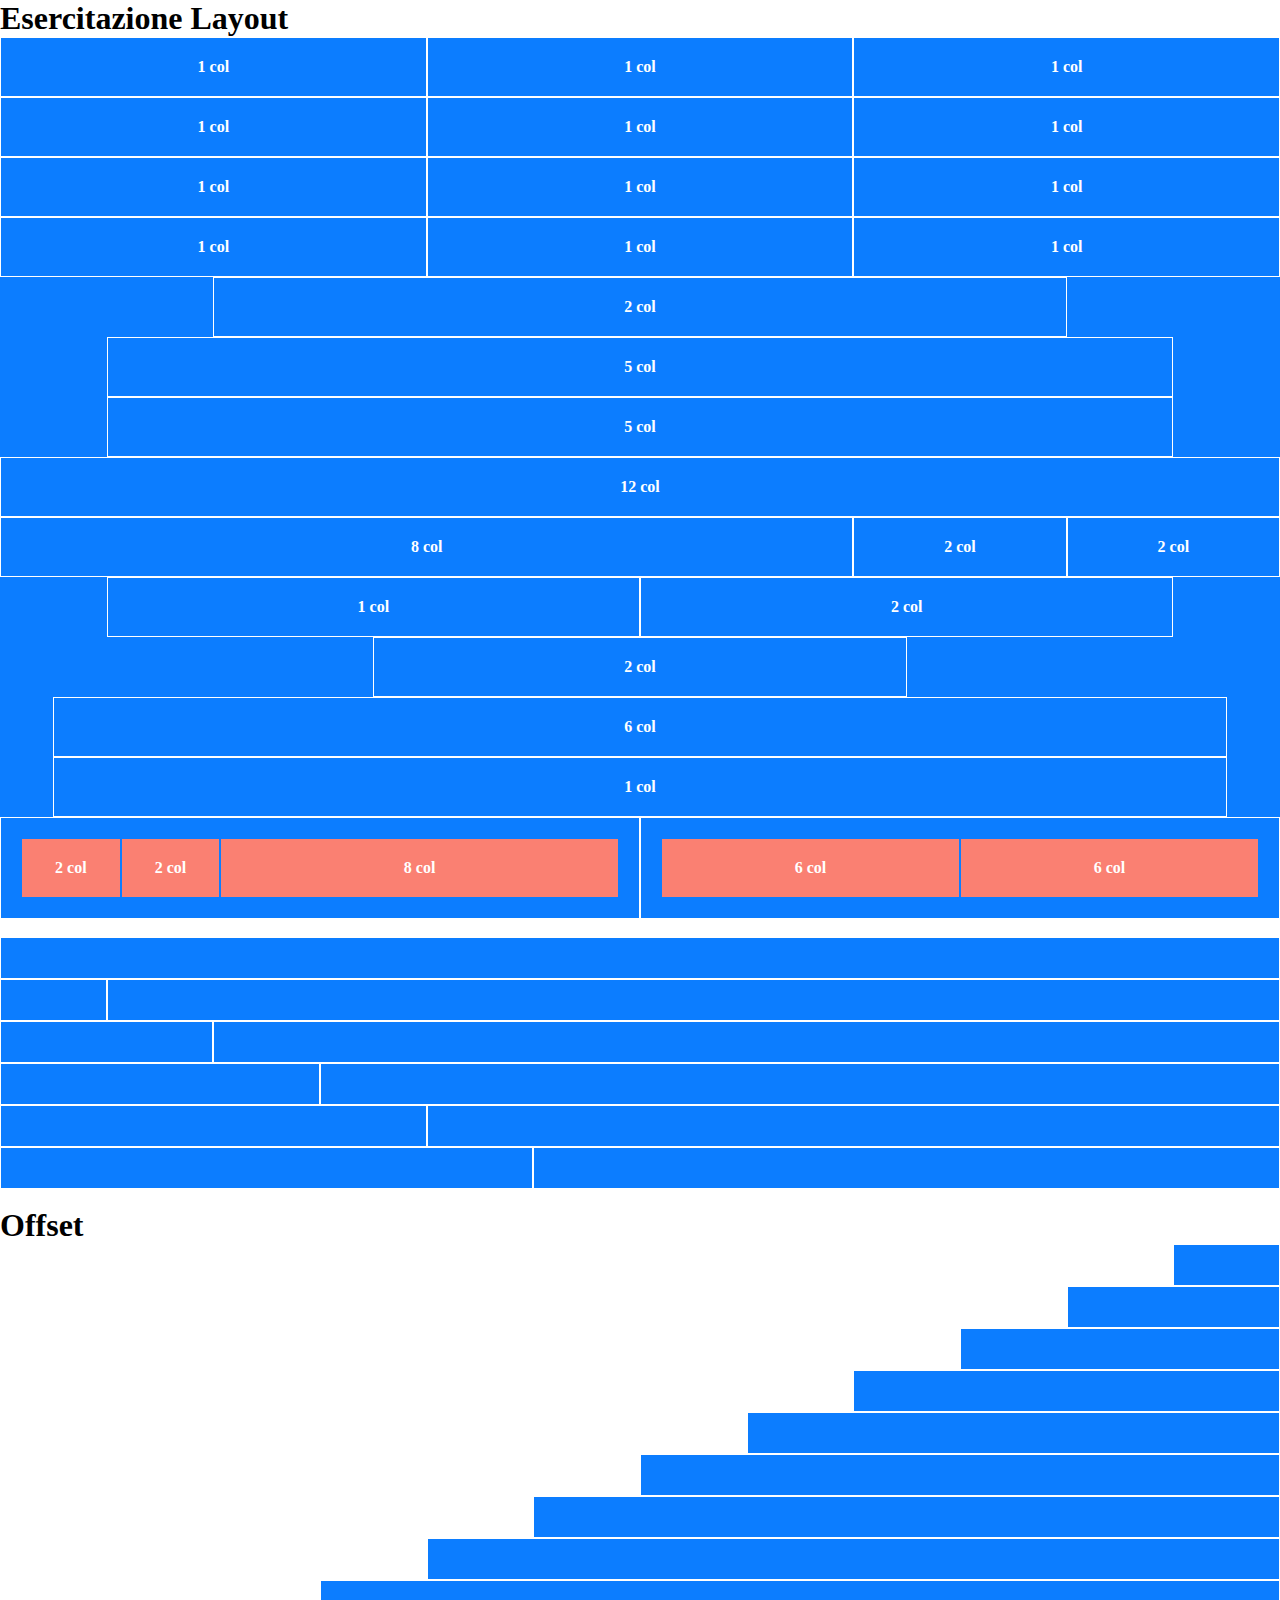
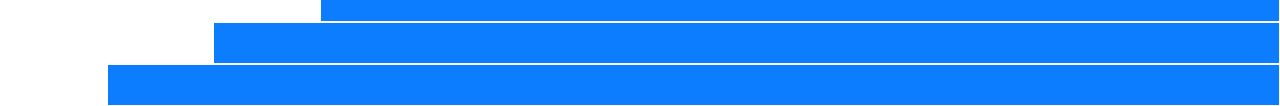
<file: index.html>
<!DOCTYPE html>
<html lang="en">

<head>
  <meta charset="UTF-8">
  <meta http-equiv="X-UA-Compatible" content="IE=edge">
  <meta name="viewport" content="width=device-width, initial-scale=1.0">
  <link rel="stylesheet" href="./css/12-Bool-Flex.css">
  <link rel="stylesheet" href="./css/style.css">
  <title>Esercizio per casa</title>
</head>

<body>
  <h1>Esercitazione Layout</h1>
  <div class="container-fluid">
    <!-- First row -->
    <div class="row center bg-1">
      <div class="col-1 col-md-4 col-sm-10">
        <div class="box-bordered p-2">1 col</div>
      </div>
      <div class="col-1 col-md-4 col-sm-10">
        <div class="box-bordered p-2">1 col</div>
      </div>
      <div class="col-1 col-md-4 col-sm-10">
        <div class="box-bordered p-2">1 col</div>
      </div>
      <div class="col-1 col-md-4 col-sm-10">
        <div class="box-bordered p-2">1 col</div>
      </div>
      <div class="col-1 col-md-4 col-sm-10">
        <div class="box-bordered p-2">1 col</div>
      </div>
      <div class="col-1 col-md-4 col-sm-10">
        <div class="box-bordered p-2">1 col</div>
      </div>
      <div class="col-1 col-md-4 col-sm-10">
        <div class="box-bordered p-2">1 col</div>
      </div>
      <div class="col-1 col-md-4 col-sm-10">
        <div class="box-bordered p-2">1 col</div>
      </div>
      <div class="col-1 col-md-4 col-sm-10">
        <div class="box-bordered p-2">1 col</div>
      </div>
      <div class="col-1 col-md-4 col-sm-10">
        <div class="box-bordered p-2">1 col</div>
      </div>
      <div class="col-1 col-md-4 col-sm-10">
        <div class="box-bordered p-2">1 col</div>
      </div>
      <div class="col-1 col-md-4 col-sm-10">
        <div class="box-bordered p-2">1 col</div>
      </div>
    </div>

    <!-- Second row -->
    <div class="row center bg-1">
      <div class="col-2 col-sm-6  col-lg-8">
        <div class="box-bordered p-2">2 col</div>
      </div>
      <div class="col-5 col-sm-8 col-lg-10">
        <div class="box-bordered p-2">5 col</div>
      </div>

      <div class="col-5 col-sm-8 col-lg-10">
        <div class="box-bordered p-2">5 col</div>
      </div>
    </div>

    <!-- Third row -->
    <div class="row center bg-1">

      <div class="col-12">
        <div class="box-bordered p-2">12 col</div>
      </div>
    </div>

    <!-- Fourth row -->
    <div class="row center bg-1">
      <div class="col-8 col-sm-4">
        <div class="box-bordered p-2">8 col</div>
      </div>

      <div class="col-2 col-sm-4">
        <div class="box-bordered p-2">2 col</div>
      </div>

      <div class="col-2 col-sm-4">
        <div class="box-bordered p-2">2 col</div>
      </div>
    </div>

    <!-- Fifth row -->
    <div class="row center bg-1">

      <div class="col-1 col-md-5 col-sm-8">
        <div class="box-bordered p-2">1 col</div>
      </div>
      <div class="col-2 col-md-5 col-sm-8">
        <div class="box-bordered p-2">2 col</div>
      </div>
      <div class="col-2 col-md-5 col-sm-8">
        <div class="box-bordered p-2">2 col</div>
      </div>
      <div class="col-6 col-md-5 col-sm-8 col-lg-11">
        <div class="box-bordered p-2">6 col</div>
      </div>
      <div class="col-1 col-md-5 col-sm-8 col-lg-11">
        <div class="box-bordered p-2">1 col</div>
      </div>
    </div>

    <!-- Sixth row nested -->
    <div class="container-fluid">
      <div class="row center bg-1">
        <div class="col-12 col-md-6">
          <div class="row p-2 box-bordered">
            <div class="box-bordered-2 bg-2 p-2 col-6 col-md-2">2 col</div>
            <div class="box-bordered-2 bg-2 p-2 col-6 col-md-2">2 col</div>
            <div class="box-bordered-2 bg-2 p-2 col-12 col-md-8">8 col</div>
          </div>
        </div>
        <div class="col-12 col-md-6 box-bordered">
          <div class="row p-2 bg-1 ">
            <div class="box-bordered-2 bg-2 p-2 col-12 col-md-6">6 col</div>
            <div class=" box-bordered-2 bg-2 p-2 col-12 col-md-6">6 col</div>
          </div>
        </div>
      </div>
    </div>
  </div>

  <br>

  <!-- Full space 1 -->
  <div class="container-fluid">
    <div class="row center bg-1">
      <div class="col-12">
        <div class="box-bordered p-2 bg-1"></div>
      </div>

    </div>

    <!-- Full space 2 -->
    <div class="row center bg-1">

      <div class="col-1">
        <div class="box-bordered p-2 bg-1"></div>
      </div>
      <div class="col-11">
        <div class="box-bordered p-2 bg-1"></div>
      </div>
    </div>

    <!-- Full space 3 -->
    <div class="row center bg-1">

      <div class="col-2">
        <div class="box-bordered p-2"></div>
      </div>
      <div class="col-10">
        <div class="box-bordered p-2"></div>
      </div>
    </div>

    <!-- Full space 4 -->
    <div class="row center bg-1">
      <div class="col-3">
        <div class="box-bordered p-2"></div>
      </div>
      <div class="col-9">
        <div class="box-bordered p-2"></div>
      </div>
    </div>

    <!-- Full space 5 -->
    <div class="row center bg-1">
      <div class="col-4">
        <div class="box-bordered p-2"></div>
      </div>
      <div class="col-8">
        <div class="box-bordered p-2"></div>
      </div>
    </div>

    <!-- Full space 6 -->
    <div class="row center bg-1">
      <div class="col-5">
        <div class="box-bordered p-2"></div>
      </div>
      <div class="col-7">
        <div class="box-bordered p-2"></div>
      </div>
    </div>

  </div>

  <br>

  <h1>Offset</h1>
  <div class="row center">

    <!-- Offset 1 -->

    <div class="col-offset-11 col-1">
      <div class="box-bordered p-2 bg-1"></div>
    </div>

    <!-- Offset 2 -->

    <div class="col-offset-10 col-2">
      <div class="box-bordered p-2 bg-1"></div>
    </div>

    <!-- Offset 3 -->

    <div class="col-offset-9 col-3">
      <div class="box-bordered p-2 bg-1"></div>
    </div>

    <!-- Offset 4 -->

    <div class="col-offset-8 col-4">
      <div class="box-bordered p-2 bg-1"></div>
    </div>

    <!-- Offset 5 -->

    <div class="col-offset-7 col-5">
      <div class="box-bordered p-2 bg-1"></div>
    </div>

    <!-- Offset 6 -->

    <div class="col-offset-6 col-6">
      <div class="box-bordered p-2 bg-1"></div>
    </div>

    <!-- Offset 7 -->

    <div class="col-offset-5 col-7">
      <div class="box-bordered p-2 bg-1"></div>
    </div>

    <!-- Offset 8 -->

    <div class="col-offset-4 col-8">
      <div class="box-bordered p-2 bg-1"></div>
    </div>

    <!-- Offset 9 -->

    <div class="col-offset-3 col-9">
      <div class="box-bordered p-2 bg-1"></div>
    </div>

    <!-- Offset 10 -->

    <div class="col-offset-2 col-10">
      <div class="box-bordered p-2 bg-1"></div>
    </div>

    <!-- Offset 11 -->

    <div class="col-offset-1 col-11">
      <div class="box-bordered p-2 bg-1"></div>
    </div>

  </div>

</body>

</html>
</file>
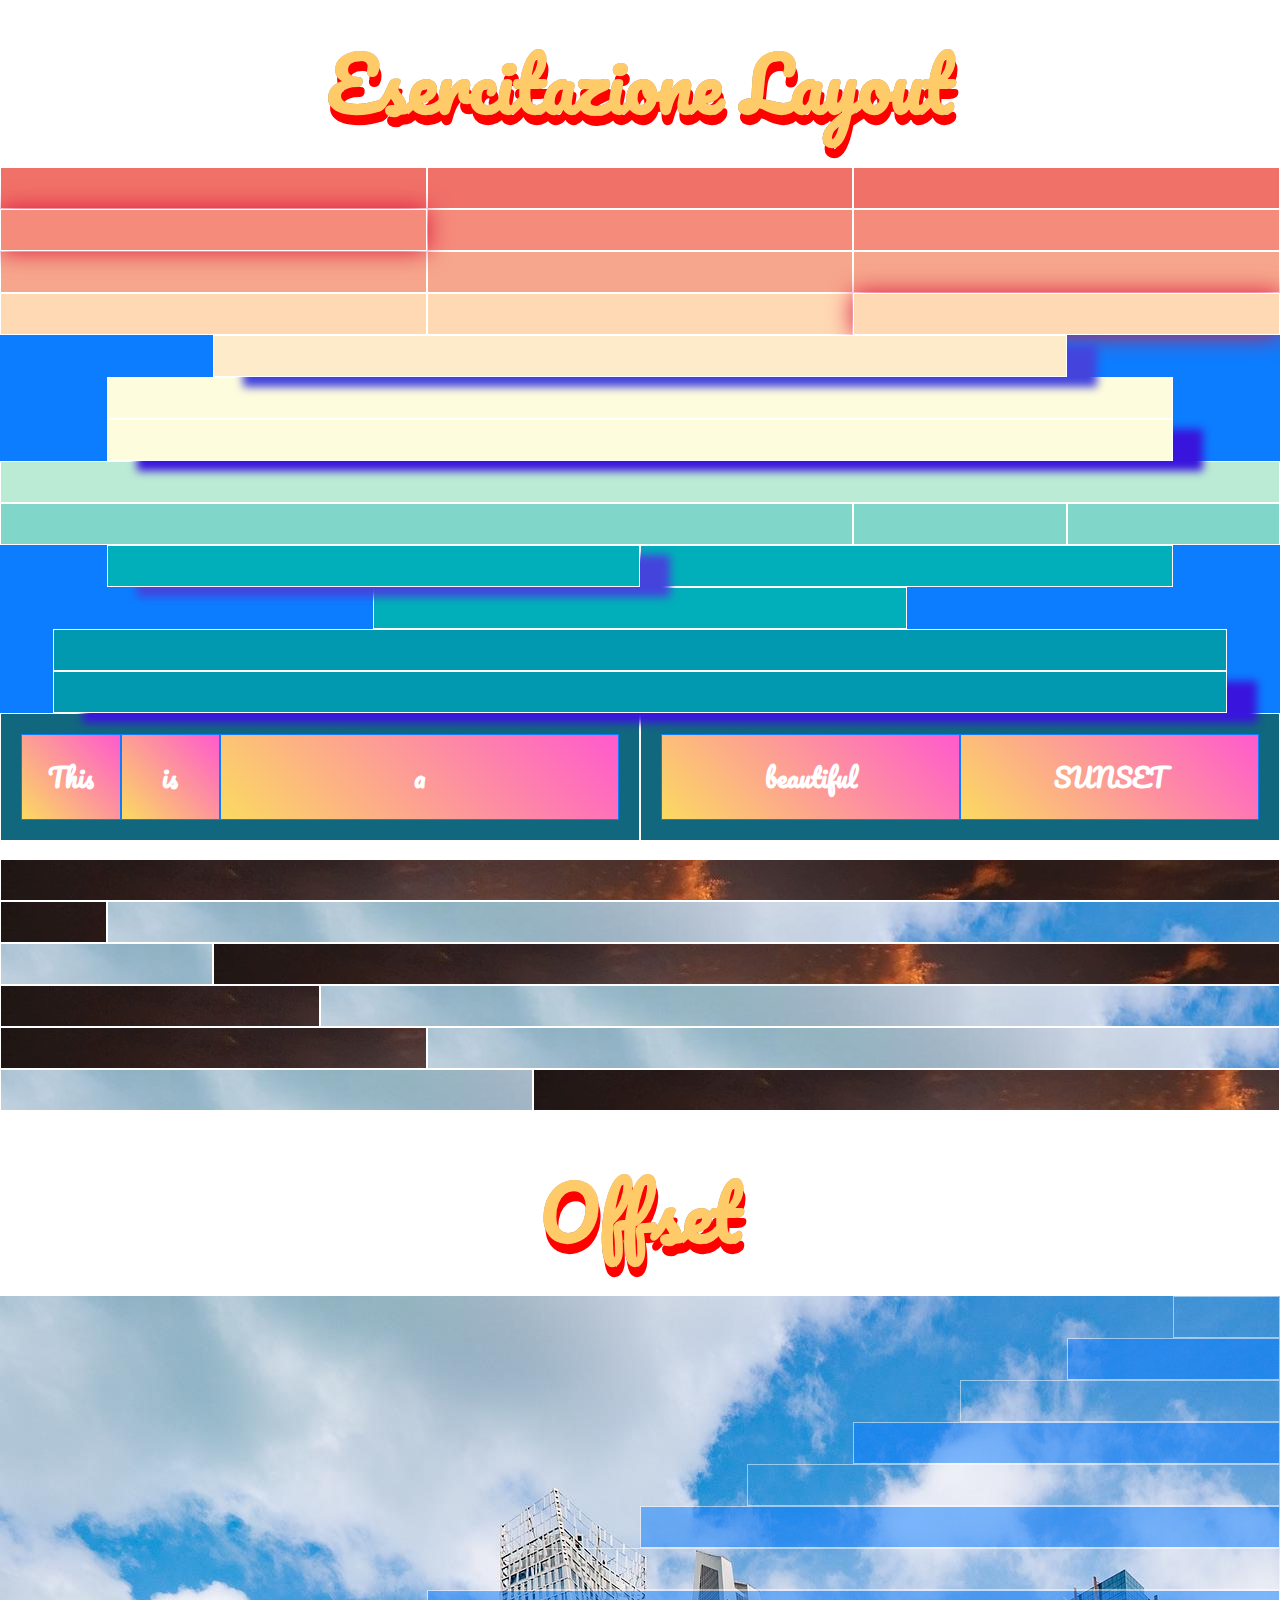
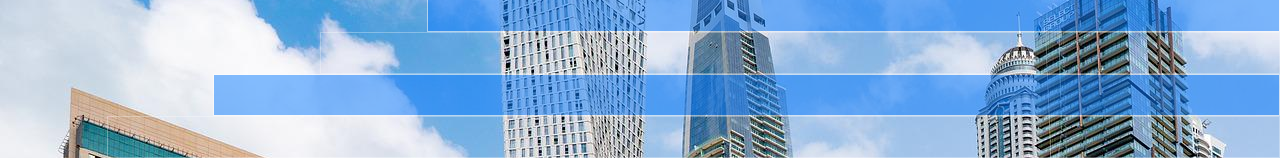
<file: Bonus/index.html>
<!DOCTYPE html>
<html lang="en">

<head>
  <meta charset="UTF-8">
  <meta http-equiv="X-UA-Compatible" content="IE=edge">
  <meta name="viewport" content="width=device-width, initial-scale=1.0">
  <link rel="stylesheet" href="./css/12-Bool-Flex.css">
  <link rel="stylesheet" href="./css/style.css">
  <title>Esercizio per casa</title>
</head>

<body>
  <h1>Esercitazione Layout</h1>
  <div class="container-fluid  ">
    

    <!-- First row -->
    <div class="row center bg-1">
      <div class="col-1 col-md-4 col-sm-10 red1">
        <div class="box-bordered p-2"></div>
      </div>
      <div class="col-1 col-md-4 col-sm-10 red1 edges-1">
        <div class="box-bordered p-2"></div>
      </div>
      <div class="col-1 col-md-4 col-sm-10 red1">
        <div class="box-bordered p-2"></div>
      </div>
      <div class="col-1 col-md-4 col-sm-10 red2 edges-3">
        <div class="box-bordered p-2"></div>
      </div>
      <div class="col-1 col-md-4 col-sm-10 red2">
        <div class="box-bordered p-2"></div>
      </div>
      <div class="col-1 col-md-4 col-sm-10 red2">
        <div class="box-bordered p-2"></div>
      </div>
      <div class="col-1 col-md-4 col-sm-10 red3">
        <div class="box-bordered p-2"></div>
      </div>
      <div class="col-1 col-md-4 col-sm-10 red3">
        <div class="box-bordered p-2"></div>
      </div>
      <div class="col-1 col-md-4 col-sm-10 red3">
        <div class="box-bordered p-2"></div>
      </div>
      <div class="col-1 col-md-4 col-sm-10 yellow1">
        <div class="box-bordered p-2"></div>
      </div>
      <div class="col-1 col-md-4 col-sm-10 yellow1">
        <div class="box-bordered p-2"></div>
      </div>
      <div class="col-1 col-md-4 col-sm-10 yellow1 edges-3">
        <div class="box-bordered p-2"></div>
      </div>
    </div>

    <!-- Second row -->

    <div class="row center bg-1 ">
      <div class="col-2 col-sm-6 col-lg-8 yellow2 edges">
        <div class="box-bordered p-2"></div>
      </div>
      <div class="col-5 col-sm-8 col-lg-10 yellow3">
        <div class="box-bordered p-2"></div>
      </div>

      <div class="col-5 col-sm-8 col-lg-10 yellow3 edges-2">
        <div class="box-bordered p-2"></div>
      </div>
    </div>

    <!-- Third row -->
    <div class="row center bg-1">

      <div class="col-12 blue1">
        <div class="box-bordered p-2"></div>
      </div>
    </div>

    <!-- Fourth row -->
    <div class="row center bg-1">
      <div class="col-8 col-sm-4 blue2">
        <div class="box-bordered p-2"></div>
      </div>

      <div class="col-2 col-sm-4 blue2">
        <div class="box-bordered p-2"></div>
      </div>

      <div class="col-2 col-sm-4 blue2">
        <div class="box-bordered p-2"></div>
      </div>
    </div>

    <!-- Fifth row -->
    <div class="row center bg-1">

      <div class="col-1 col-md-5 col-sm-8 blue4 edges">
        <div class="box-bordered p-2"></div>
      </div>
      <div class="col-2 col-md-5 col-sm-8 blue4">
        <div class="box-bordered p-2"></div>
      </div>
      <div class="col-2 col-md-5 col-sm-8 blue4">
        <div class="box-bordered p-2"></div>
      </div>
      <div class="col-6 col-md-5 col-sm-8 col-lg-11 blue5">
        <div class="box-bordered p-2"></div>
      </div>
      <div class="col-1 col-md-5 col-sm-8 col-lg-11 blue5 edges-2">
        <div class="box-bordered p-2"></div>
      </div>
    </div>



    <!-- Sixth row nested -->
    <div class="container-fluid">
      <div class="row center bg-1">
        <div class="col-12 col-md-6 blue6">
          <div class="row p-2 box-bordered">
            <div class="box-bordered-2 bg-2 p-2 col-6 col-md-2 gradient-2"><span class="art-text">This</span></div>
            <div class="box-bordered-2 bg-2 p-2 col-6 col-md-2 gradient-2"><span class="art-text">is</span></div>
            <div class="box-bordered-2 bg-2 p-2 col-12 col-md-8 gradient-2"><span class="art-text">a</span></div>
          </div>
        </div>
        <div class="col-12 col-md-6 box-bordered ">
          <div class="row p-2 bg-1 blue6 ">
            <div class="box-bordered-2 bg-2 p-2 col-12 col-md-6 gradient"><span class="art-text">beautiful</span></div>
            <div class=" box-bordered-2 bg-2 p-2 col-12 col-md-6 gradient"><span class="art-text">SUNSET</span></div>
          </div>
        </div>
      </div>
    </div>
  </div>

  <br>

  <!-- Full space 1 -->
  <div class="container-fluid">
    <div class="row center bg-1">
      <div class="col-12">
        <div class="box-bordered p-2 bg-1 img-bg2"></div>
      </div>

    </div>

    <!-- Full space 2 -->
    <div class="row center bg-1 ">

      <div class="col-1 ">
        <div class="box-bordered p-2 bg-1 img-bg2"></div>
      </div>
      <div class="col-11">
        <div class="box-bordered p-2 bg-1 img-bg"></div>
      </div>
    </div>

    <!-- Full space 3 -->
    <div class="row center bg-1">

      <div class="col-2">
        <div class="box-bordered p-2 img-bg"></div>
      </div>
      <div class="col-10 img-bg2">
        <div class="box-bordered p-2"></div>
      </div>
    </div>

    <!-- Full space 4 -->
    <div class="row center bg-1">
      <div class="col-3 img-bg2">
        <div class="box-bordered p-2"></div>
      </div>
      <div class="col-9">
        <div class="box-bordered p-2 img-bg"></div>
      </div>
    </div>

    <!-- Full space 5 -->
    <div class="row center bg-1">
      <div class="col-4 img-bg2">
        <div class="box-bordered p-2"></div>
      </div>
      <div class="col-8">
        <div class="box-bordered p-2 img-bg"></div>
      </div>
    </div>

    <!-- Full space 6 -->
    <div class="row center bg-1">
      <div class="col-5">
        <div class="box-bordered p-2 img-bg"></div>
      </div>
      <div class="col-7 img-bg2">
        <div class="box-bordered p-2"></div>
      </div>
    </div>

  </div>

  <br>

  <h1>Offset</h1>
  <div class="row center img-bg">

    <!-- Offset 1 -->

    <div class="col-offset-11 col-1">
      <div class="box-bordered p-2  opa"></div>
    </div>

    <!-- Offset 2 -->

    <div class="col-offset-10 col-2">
      <div class="box-bordered p-2 bg-1 opa"></div>
    </div>

    <!-- Offset 3 -->

    <div class="col-offset-9 col-3">
      <div class="box-bordered p-2  opa"></div>
    </div>

    <!-- Offset 4 -->

    <div class="col-offset-8 col-4">
      <div class="box-bordered p-2 bg-1 opa"></div>
    </div>

    <!-- Offset 5 -->

    <div class="col-offset-7 col-5">
      <div class="box-bordered p-2 opa"></div>
    </div>

    <!-- Offset 6 -->

    <div class="col-offset-6 col-6">
      <div class="box-bordered p-2 bg-1 opa "></div>
    </div>

    <!-- Offset 7 -->

    <div class="col-offset-5 col-7">
      <div class="box-bordered p-2 opa"></div>
    </div>

    <!-- Offset 8 -->

    <div class="col-offset-4 col-8">
      <div class="box-bordered p-2 bg-1 opa"></div>
    </div>

    <!-- Offset 9 -->

    <div class="col-offset-3 col-9">
      <div class="box-bordered p-2  opa-2"></div>
    </div>

    <!-- Offset 10 -->

    <div class="col-offset-2 col-10">
      <div class="box-bordered p-2 bg-1 opa"></div>
    </div>

    <!-- Offset 11 -->

    <div class="col-offset-1 col-11">
      <div class="box-bordered p-2 opa-2"></div>
    </div>

  </div>

</body>

</html>
</file>
<file: css/12-Bool-Flex.css>
* {
   margin: 0;
   padding: 0;
   box-sizing: border-box;
 }
 
 /* Proprieties  */
 
 .container-fluid {
   width: 100%;
   max-width: 100%;
 }
 
 .container {
   width: 1070px;
   max-width: 100%;
   margin: 0 auto;
 }
 
 .row {
   display: flex;
   flex-wrap: wrap;
 }
 
 [class*="col-"] {
   flex: 0 0 auto;
 }
 
 .col {
   flex-grow: 1;
   flex-basis: 0;
   max-width: 100%;
 }
 
 .box-bordered {
   border: 1px solid white;
 }
 
 .box-bordered-2 {
   border: 1px solid rgb(12, 125, 255);
 }
 
 .center {
   justify-content: center;
   text-align: center;
 }
 
 .bg-1 {
   background-color: rgb(12, 125, 255);
 }
 
 .bg-2 {
   background-color: salmon;
 }
 
 .p-1 {
   padding: 10px;
 }
 .p-2 {
   padding: 20px;
 }
 
 /* 12 system */
 
 /********** XS *********/
 
 .col-1 {
   flex-basis: calc((100% / 12) * 1);
   max-width: calc((100% / 12) * 1);
 }
 
 .col-2 {
   flex-basis: calc((100% / 12) * 2);
   max-width: calc((100% / 12) * 2);
 }
 
 .col-3 {
   flex-basis: calc((100% / 12) * 3);
   max-width: calc((100% / 12) * 3);
 }
 
 .col-4 {
   flex-basis: calc((100% / 12) * 4);
   max-width: calc((100% / 12) * 4);
 }
 
 .col-5 {
   flex-basis: calc((100% / 12) * 5);
   max-width: calc((100% / 12) * 5);
 }
 
 .col-6 {
   flex-basis: calc((100% / 12) * 6);
   max-width: calc((100% / 12) * 6);
 }
 
 .col-7 {
   flex-basis: calc((100% / 12) * 7);
   max-width: calc((100% / 12) * 7);
 }
 
 .col-8 {
   flex-basis: calc((100% / 12) * 8);
   max-width: calc((100% / 12) * 8);
 }
 
 .col-9 {
   flex-basis: calc((100% / 12) * 9);
   max-width: calc((100% / 12) * 9);
 }
 
 .col-10 {
   flex-basis: calc((100% / 12) * 10);
   max-width: calc((100% / 12) * 10);
 }
 
 .col-11 {
   flex-basis: calc((100% / 12) * 11);
   max-width: calc((100% / 12) * 11);
 }
 
 .col-12 {
   flex-basis: calc((100% / 12) * 12);
   max-width: calc((100% / 12) * 12);
 }
 
 /* OFFSET XS  */
 
 .col-offset-1 {
   margin-left: calc((100% / 12) * 1);
 }
 
 .col-offset-2 {
   margin-left: calc((100% / 12) * 2);
 }
 
 .col-offset-3 {
   margin-left: calc((100% / 12) * 3);
 }
 
 .col-offset-4 {
   margin-left: calc((100% / 12) * 4);
 }
 
 .col-offset-5 {
   margin-left: calc((100% / 12) * 5);
 }
 
 .col-offset-6 {
   margin-left: calc((100% / 12) * 6);
 }
 
 .col-offset-7 {
   margin-left: calc((100% / 12) * 7);
 }
 
 .col-offset-8 {
   margin-left: calc((100% / 12) * 8);
 }
 
 .col-offset-9 {
   margin-left: calc((100% / 12) * 9);
 }
 
 .col-offset-10 {
   margin-left: calc((100% / 12) * 10);
 }
 
 .col-offset-11 {
   margin-left: calc((100% / 12) * 11);
 }
 
 /********** SM *********/
 
 @media all and (max-width: 576px) {
   .col-sm-1 {
     flex-basis: calc((100% / 12) * 1);
     max-width: calc((100% / 12) * 1);
   }
 
   .col-sm-2 {
     flex-basis: calc((100% / 12) * 2);
     max-width: calc((100% / 12) * 2);
   }
 
   .col-sm-3 {
     flex-basis: calc((100% / 12) * 3);
     max-width: calc((100% / 12) * 3);
   }
 
   .col-sm-4 {
     flex-basis: calc((100% / 12) * 4);
     max-width: calc((100% / 12) * 4);
   }
 
   .col-sm-5 {
     flex-basis: calc((100% / 12) * 5);
     max-width: calc((100% / 12) * 5);
   }
 
   .col-sm-6 {
     flex-basis: calc((100% / 12) * 6);
     max-width: calc((100% / 12) * 6);
   }
 
   .col-sm-7 {
     flex-basis: calc((100% / 12) * 7);
     max-width: calc((100% / 12) * 7);
   }
 
   .col-sm-8 {
     flex-basis: calc((100% / 12) * 8);
     max-width: calc((100% / 12) * 8);
   }
 
   .col-sm-9 {
     flex-basis: calc((100% / 12) * 9);
     max-width: calc((100% / 12) * 9);
   }
 
   .col-sm-10 {
     flex-basis: calc((100% / 12) * 10);
     max-width: calc((100% / 12) * 10);
   }
 
   .col-sm-11 {
     flex-basis: calc((100% / 12) * 11);
     max-width: calc((100% / 12) * 11);
   }
 
   .col-sm-12 {
     flex-basis: calc((100% / 12) * 12);
     max-width: calc((100% / 12) * 12);
   }
 
   /* OFFSET MD  */
 
   .col-sm-offset-1 {
     margin-left: calc((100% / 12) * 1);
   }
 
   .col-sm-offset-2 {
     margin-left: calc((100% / 12) * 2);
   }
 
   .col-sm-offset-3 {
     margin-left: calc((100% / 12) * 3);
   }
 
   .col-sm-offset-4 {
     margin-left: calc((100% / 12) * 4);
   }
 
   .col-sm-offset-5 {
     margin-left: calc((100% / 12) * 5);
   }
 
   .col-sm-offset-6 {
     margin-left: calc((100% / 12) * 6);
   }
 
   .col-sm-offset-7 {
     margin-left: calc((100% / 12) * 7);
   }
 
   .col-sm-offset-8 {
     margin-left: calc((100% / 12) * 8);
   }
 
   .col-sm-offset-9 {
     margin-left: calc((100% / 12) * 9);
   }
 
   .col-sm-offset-10 {
     margin-left: calc((100% / 12) * 10);
   }
 
   .col-sm-offset-11 {
     margin-left: calc((100% / 12) * 11);
   }
 }
 
 /********** MD *********/
 
 @media all and (min-width: 768px) {
   .col-md-1 {
     flex-basis: calc((100% / 12) * 1);
     max-width: calc((100% / 12) * 1);
   }
 
   .col-md-2 {
     flex-basis: calc((100% / 12) * 2);
     max-width: calc((100% / 12) * 2);
   }
 
   .col-md-3 {
     flex-basis: calc((100% / 12) * 3);
     max-width: calc((100% / 12) * 3);
   }
 
   .col-md-4 {
     flex-basis: calc((100% / 12) * 4);
     max-width: calc((100% / 12) * 4);
   }
 
   .col-md-5 {
     flex-basis: calc((100% / 12) * 5);
     max-width: calc((100% / 12) * 5);
   }
 
   .col-md-6 {
     flex-basis: calc((100% / 12) * 6);
     max-width: calc((100% / 12) * 6);
   }
 
   .col-md-7 {
     flex-basis: calc((100% / 12) * 7);
     max-width: calc((100% / 12) * 7);
   }
 
   .col-md-8 {
     flex-basis: calc((100% / 12) * 8);
     max-width: calc((100% / 12) * 8);
   }
 
   .col-md-9 {
     flex-basis: calc((100% / 12) * 9);
     max-width: calc((100% / 12) * 9);
   }
 
   .col-md-10 {
     flex-basis: calc((100% / 12) * 10);
     max-width: calc((100% / 12) * 10);
   }
 
   .col-md-11 {
     flex-basis: calc((100% / 12) * 11);
     max-width: calc((100% / 12) * 11);
   }
 
   .col-md-12 {
     flex-basis: calc((100% / 12) * 12);
     max-width: calc((100% / 12) * 12);
   }
 
   /* OFFSET MD  */
 
   .col-md-offset-1 {
     margin-left: calc((100% / 12) * 1);
   }
 
   .col-md-offset-2 {
     margin-left: calc((100% / 12) * 2);
   }
 
   .col-md-offset-3 {
     margin-left: calc((100% / 12) * 3);
   }
 
   .col-md-offset-4 {
     margin-left: calc((100% / 12) * 4);
   }
 
   .col-md-offset-5 {
     margin-left: calc((100% / 12) * 5);
   }
 
   .col-md-offset-6 {
     margin-left: calc((100% / 12) * 6);
   }
 
   .col-md-offset-7 {
     margin-left: calc((100% / 12) * 7);
   }
 
   .col-md-offset-8 {
     margin-left: calc((100% / 12) * 8);
   }
 
   .col-md-offset-9 {
     margin-left: calc((100% / 12) * 9);
   }
 
   .col-md-offset-10 {
     margin-left: calc((100% / 12) * 10);
   }
 
   .col-md-offset-11 {
     margin-left: calc((100% / 12) * 11);
   }
 }
 
 /********** LG *********/
 
 @media all and (min-width: 992px) {
   .col-lg-1 {
     flex-basis: calc((100% / 12) * 1);
     max-width: calc((100% / 12) * 1);
   }
 
   .col-lg-2 {
     flex-basis: calc((100% / 12) * 2);
     max-width: calc((100% / 12) * 2);
   }
 
   .col-ld-3 {
     flex-basis: calc((100% / 12) * 3);
     max-width: calc((100% / 12) * 3);
   }
 
   .col-lg-4 {
     flex-basis: calc((100% / 12) * 4);
     max-width: calc((100% / 12) * 4);
   }
 
   .col-lg-5 {
     flex-basis: calc((100% / 12) * 5);
     max-width: calc((100% / 12) * 5);
   }
 
   .col-lg-6 {
     flex-basis: calc((100% / 12) * 6);
     max-width: calc((100% / 12) * 6);
   }
 
   .col-lg-7 {
     flex-basis: calc((100% / 12) * 7);
     max-width: calc((100% / 12) * 7);
   }
 
   .col-lg-8 {
     flex-basis: calc((100% / 12) * 8);
     max-width: calc((100% / 12) * 8);
   }
 
   .col-lg-9 {
     flex-basis: calc((100% / 12) * 9);
     max-width: calc((100% / 12) * 9);
   }
 
   .col-lg-10 {
     flex-basis: calc((100% / 12) * 10);
     max-width: calc((100% / 12) * 10);
   }
 
   .col-lg-11 {
     flex-basis: calc((100% / 12) * 11);
     max-width: calc((100% / 12) * 11);
   }
 
   .col-lg-12 {
     flex-basis: calc((100% / 12) * 12);
     max-width: calc((100% / 12) * 12);
   }
 
   /* OFFSET LG  */
 
   .col-lg-offset-1 {
     margin-left: calc((100% / 12) * 1);
   }
 
   .col-lg-offset-2 {
     margin-left: calc((100% / 12) * 2);
   }
 
   .col-lg-offset-3 {
     margin-left: calc((100% / 12) * 3);
   }
 
   .col-lg-offset-4 {
     margin-left: calc((100% / 12) * 4);
   }
 
   .col-lg-offset-5 {
     margin-left: calc((100% / 12) * 5);
   }
 
   .col-lg-offset-6 {
     margin-left: calc((100% / 12) * 6);
   }
 
   .col-lg-offset-7 {
     margin-left: calc((100% / 12) * 7);
   }
 
   .col-lg-offset-8 {
     margin-left: calc((100% / 12) * 8);
   }
 
   .col-lg-offset-9 {
     margin-left: calc((100% / 12) * 9);
   }
 
   .col-lg-offset-10 {
     margin-left: calc((100% / 12) * 10);
   }
 
   .col-lg-offset-11 {
     margin-left: calc((100% / 12) * 11);
   }
 }
</file>
<file: css/style.css>
:root {
    --main-color: rgb(12, 125, 255);
    
  
  }

  body {
      color: white;
      font-weight: bold;
      
  }

  h1 {
      color: black;
  }
</file>
<file: Bonus/css/12-Bool-Flex.css>
* {
   margin: 0;
   padding: 0;
   box-sizing: border-box;
 }
 
 /* Proprieties  */
 
 .container-fluid {
   width: 100%;
   max-width: 100%;
 }
 
 .container {
   width: 1070px;
   max-width: 100%;
   margin: 0 auto;
 }
 
 .row {
   display: flex;
   flex-wrap: wrap;
 }
 
 [class*="col-"] {
   flex: 0 0 auto;
 }
 
 .col {
   flex-grow: 1;
   flex-basis: 0;
   max-width: 100%;
 }
 
 .box-bordered {
   border: 1px solid white;
 }
 
 .box-bordered-2 {
   border: 1px solid rgb(12, 125, 255);
 }
 
 .center {
   justify-content: center;
   text-align: center;
 }
 
 .bg-1 {
   background-color: rgb(12, 125, 255);
 }
 
 .bg-2 {
   background-color: salmon;
 }
 
 .p-1 {
   padding: 10px;
 }
 .p-2 {
   padding: 20px;
 }
 
 /* 12 system */
 
 /********** XS *********/
 
 .col-1 {
   flex-basis: calc((100% / 12) * 1);
   max-width: calc((100% / 12) * 1);
 }
 
 .col-2 {
   flex-basis: calc((100% / 12) * 2);
   max-width: calc((100% / 12) * 2);
 }
 
 .col-3 {
   flex-basis: calc((100% / 12) * 3);
   max-width: calc((100% / 12) * 3);
 }
 
 .col-4 {
   flex-basis: calc((100% / 12) * 4);
   max-width: calc((100% / 12) * 4);
 }
 
 .col-5 {
   flex-basis: calc((100% / 12) * 5);
   max-width: calc((100% / 12) * 5);
 }
 
 .col-6 {
   flex-basis: calc((100% / 12) * 6);
   max-width: calc((100% / 12) * 6);
 }
 
 .col-7 {
   flex-basis: calc((100% / 12) * 7);
   max-width: calc((100% / 12) * 7);
 }
 
 .col-8 {
   flex-basis: calc((100% / 12) * 8);
   max-width: calc((100% / 12) * 8);
 }
 
 .col-9 {
   flex-basis: calc((100% / 12) * 9);
   max-width: calc((100% / 12) * 9);
 }
 
 .col-10 {
   flex-basis: calc((100% / 12) * 10);
   max-width: calc((100% / 12) * 10);
 }
 
 .col-11 {
   flex-basis: calc((100% / 12) * 11);
   max-width: calc((100% / 12) * 11);
 }
 
 .col-12 {
   flex-basis: calc((100% / 12) * 12);
   max-width: calc((100% / 12) * 12);
 }
 
 /* OFFSET XS  */
 
 .col-offset-1 {
   margin-left: calc((100% / 12) * 1);
 }
 
 .col-offset-2 {
   margin-left: calc((100% / 12) * 2);
 }
 
 .col-offset-3 {
   margin-left: calc((100% / 12) * 3);
 }
 
 .col-offset-4 {
   margin-left: calc((100% / 12) * 4);
 }
 
 .col-offset-5 {
   margin-left: calc((100% / 12) * 5);
 }
 
 .col-offset-6 {
   margin-left: calc((100% / 12) * 6);
 }
 
 .col-offset-7 {
   margin-left: calc((100% / 12) * 7);
 }
 
 .col-offset-8 {
   margin-left: calc((100% / 12) * 8);
 }
 
 .col-offset-9 {
   margin-left: calc((100% / 12) * 9);
 }
 
 .col-offset-10 {
   margin-left: calc((100% / 12) * 10);
 }
 
 .col-offset-11 {
   margin-left: calc((100% / 12) * 11);
 }
 
 /********** SM *********/
 
 @media all and (max-width: 576px) {
   .col-sm-1 {
     flex-basis: calc((100% / 12) * 1);
     max-width: calc((100% / 12) * 1);
   }
 
   .col-sm-2 {
     flex-basis: calc((100% / 12) * 2);
     max-width: calc((100% / 12) * 2);
   }
 
   .col-sm-3 {
     flex-basis: calc((100% / 12) * 3);
     max-width: calc((100% / 12) * 3);
   }
 
   .col-sm-4 {
     flex-basis: calc((100% / 12) * 4);
     max-width: calc((100% / 12) * 4);
   }
 
   .col-sm-5 {
     flex-basis: calc((100% / 12) * 5);
     max-width: calc((100% / 12) * 5);
   }
 
   .col-sm-6 {
     flex-basis: calc((100% / 12) * 6);
     max-width: calc((100% / 12) * 6);
   }
 
   .col-sm-7 {
     flex-basis: calc((100% / 12) * 7);
     max-width: calc((100% / 12) * 7);
   }
 
   .col-sm-8 {
     flex-basis: calc((100% / 12) * 8);
     max-width: calc((100% / 12) * 8);
   }
 
   .col-sm-9 {
     flex-basis: calc((100% / 12) * 9);
     max-width: calc((100% / 12) * 9);
   }
 
   .col-sm-10 {
     flex-basis: calc((100% / 12) * 10);
     max-width: calc((100% / 12) * 10);
   }
 
   .col-sm-11 {
     flex-basis: calc((100% / 12) * 11);
     max-width: calc((100% / 12) * 11);
   }
 
   .col-sm-12 {
     flex-basis: calc((100% / 12) * 12);
     max-width: calc((100% / 12) * 12);
   }
 
   /* OFFSET MD  */
 
   .col-sm-offset-1 {
     margin-left: calc((100% / 12) * 1);
   }
 
   .col-sm-offset-2 {
     margin-left: calc((100% / 12) * 2);
   }
 
   .col-sm-offset-3 {
     margin-left: calc((100% / 12) * 3);
   }
 
   .col-sm-offset-4 {
     margin-left: calc((100% / 12) * 4);
   }
 
   .col-sm-offset-5 {
     margin-left: calc((100% / 12) * 5);
   }
 
   .col-sm-offset-6 {
     margin-left: calc((100% / 12) * 6);
   }
 
   .col-sm-offset-7 {
     margin-left: calc((100% / 12) * 7);
   }
 
   .col-sm-offset-8 {
     margin-left: calc((100% / 12) * 8);
   }
 
   .col-sm-offset-9 {
     margin-left: calc((100% / 12) * 9);
   }
 
   .col-sm-offset-10 {
     margin-left: calc((100% / 12) * 10);
   }
 
   .col-sm-offset-11 {
     margin-left: calc((100% / 12) * 11);
   }
 }
 
 /********** MD *********/
 
 @media all and (min-width: 768px) {
   .col-md-1 {
     flex-basis: calc((100% / 12) * 1);
     max-width: calc((100% / 12) * 1);
   }
 
   .col-md-2 {
     flex-basis: calc((100% / 12) * 2);
     max-width: calc((100% / 12) * 2);
   }
 
   .col-md-3 {
     flex-basis: calc((100% / 12) * 3);
     max-width: calc((100% / 12) * 3);
   }
 
   .col-md-4 {
     flex-basis: calc((100% / 12) * 4);
     max-width: calc((100% / 12) * 4);
   }
 
   .col-md-5 {
     flex-basis: calc((100% / 12) * 5);
     max-width: calc((100% / 12) * 5);
   }
 
   .col-md-6 {
     flex-basis: calc((100% / 12) * 6);
     max-width: calc((100% / 12) * 6);
   }
 
   .col-md-7 {
     flex-basis: calc((100% / 12) * 7);
     max-width: calc((100% / 12) * 7);
   }
 
   .col-md-8 {
     flex-basis: calc((100% / 12) * 8);
     max-width: calc((100% / 12) * 8);
   }
 
   .col-md-9 {
     flex-basis: calc((100% / 12) * 9);
     max-width: calc((100% / 12) * 9);
   }
 
   .col-md-10 {
     flex-basis: calc((100% / 12) * 10);
     max-width: calc((100% / 12) * 10);
   }
 
   .col-md-11 {
     flex-basis: calc((100% / 12) * 11);
     max-width: calc((100% / 12) * 11);
   }
 
   .col-md-12 {
     flex-basis: calc((100% / 12) * 12);
     max-width: calc((100% / 12) * 12);
   }
 
   /* OFFSET MD  */
 
   .col-md-offset-1 {
     margin-left: calc((100% / 12) * 1);
   }
 
   .col-md-offset-2 {
     margin-left: calc((100% / 12) * 2);
   }
 
   .col-md-offset-3 {
     margin-left: calc((100% / 12) * 3);
   }
 
   .col-md-offset-4 {
     margin-left: calc((100% / 12) * 4);
   }
 
   .col-md-offset-5 {
     margin-left: calc((100% / 12) * 5);
   }
 
   .col-md-offset-6 {
     margin-left: calc((100% / 12) * 6);
   }
 
   .col-md-offset-7 {
     margin-left: calc((100% / 12) * 7);
   }
 
   .col-md-offset-8 {
     margin-left: calc((100% / 12) * 8);
   }
 
   .col-md-offset-9 {
     margin-left: calc((100% / 12) * 9);
   }
 
   .col-md-offset-10 {
     margin-left: calc((100% / 12) * 10);
   }
 
   .col-md-offset-11 {
     margin-left: calc((100% / 12) * 11);
   }
 }
 
 /********** LG *********/
 
 @media all and (min-width: 992px) {
   .col-lg-1 {
     flex-basis: calc((100% / 12) * 1);
     max-width: calc((100% / 12) * 1);
   }
 
   .col-lg-2 {
     flex-basis: calc((100% / 12) * 2);
     max-width: calc((100% / 12) * 2);
   }
 
   .col-ld-3 {
     flex-basis: calc((100% / 12) * 3);
     max-width: calc((100% / 12) * 3);
   }
 
   .col-lg-4 {
     flex-basis: calc((100% / 12) * 4);
     max-width: calc((100% / 12) * 4);
   }
 
   .col-lg-5 {
     flex-basis: calc((100% / 12) * 5);
     max-width: calc((100% / 12) * 5);
   }
 
   .col-lg-6 {
     flex-basis: calc((100% / 12) * 6);
     max-width: calc((100% / 12) * 6);
   }
 
   .col-lg-7 {
     flex-basis: calc((100% / 12) * 7);
     max-width: calc((100% / 12) * 7);
   }
 
   .col-lg-8 {
     flex-basis: calc((100% / 12) * 8);
     max-width: calc((100% / 12) * 8);
   }
 
   .col-lg-9 {
     flex-basis: calc((100% / 12) * 9);
     max-width: calc((100% / 12) * 9);
   }
 
   .col-lg-10 {
     flex-basis: calc((100% / 12) * 10);
     max-width: calc((100% / 12) * 10);
   }
 
   .col-lg-11 {
     flex-basis: calc((100% / 12) * 11);
     max-width: calc((100% / 12) * 11);
   }
 
   .col-lg-12 {
     flex-basis: calc((100% / 12) * 12);
     max-width: calc((100% / 12) * 12);
   }
 
   /* OFFSET LG  */
 
   .col-lg-offset-1 {
     margin-left: calc((100% / 12) * 1);
   }
 
   .col-lg-offset-2 {
     margin-left: calc((100% / 12) * 2);
   }
 
   .col-lg-offset-3 {
     margin-left: calc((100% / 12) * 3);
   }
 
   .col-lg-offset-4 {
     margin-left: calc((100% / 12) * 4);
   }
 
   .col-lg-offset-5 {
     margin-left: calc((100% / 12) * 5);
   }
 
   .col-lg-offset-6 {
     margin-left: calc((100% / 12) * 6);
   }
 
   .col-lg-offset-7 {
     margin-left: calc((100% / 12) * 7);
   }
 
   .col-lg-offset-8 {
     margin-left: calc((100% / 12) * 8);
   }
 
   .col-lg-offset-9 {
     margin-left: calc((100% / 12) * 9);
   }
 
   .col-lg-offset-10 {
     margin-left: calc((100% / 12) * 10);
   }
 
   .col-lg-offset-11 {
     margin-left: calc((100% / 12) * 11);
   }
 }
</file>
<file: Bonus/css/style.css>
@import url('https://fonts.googleapis.com/css2?family=Pacifico&display=swap');

body {
    color: white;
    font-weight: bold;

}

h1 {
    font-family: 'Pacifico', cursive;
    font-size: 72px;
    background: -webkit-linear-gradient(#eee, #333);
    -webkit-background-clip: text;
    -webkit-text-fill-color: rgb(255, 202, 104);
    padding: 20px;
    text-align: center;
    text-shadow: 2px 10px #ff0000;
}


/* Red bg  */
.red1 {
    background-color: #f07168;
}

.red2 {
    background-color: #f58b7b;

}

.red3 {
    background-color: #f6a68c;
}


/* yellow bg  */

.yellow1 {
    background-color: #ffd9b4;
}

.yellow2 {
    background-color: #feebca;
}

.yellow3 {
    background-color: #fdfcdd;
}

/* blue bg  */

.blue1 {
    background-color: #bbebd5;
}

.blue2 {
    background-color: #80d6c9;
}

.blue4 {
    background-color: #01afba;
}

.blue5 {
    background-color: #0099af;
}

.blue6 {
    background-color: #11677d;
}

.art-text {
    font-family: 'Pacifico', cursive;
    font-size: 25px;

}

.gradient {
    background-color: #FBDA61;
    background-image: linear-gradient(45deg, #FBDA61 0%, #FF5ACD 100%);
}

.gradient-2 {
    background-color: #FBDA61;
    background-image: linear-gradient(45deg, #FBDA61 0%, #FF5ACD 100%);
}

.edges {
    filter: drop-shadow(30px 10px 4px #4444dd);
}

.edges-2 {
    filter: drop-shadow(30px 10px 4px rgb(57, 20, 220));
}

.edges-3 {

    filter: drop-shadow(0 0 0.75rem crimson);
}

.img-bg {
    background-image: url("../img/skyline.jpg");

}

.img-bg2 {
    background-image: url("../img/sunset.jpg");
    
}

.opa {
    opacity: 0.5;
}

.opa-2 {
    opacity: 0.3;
}
</file>
